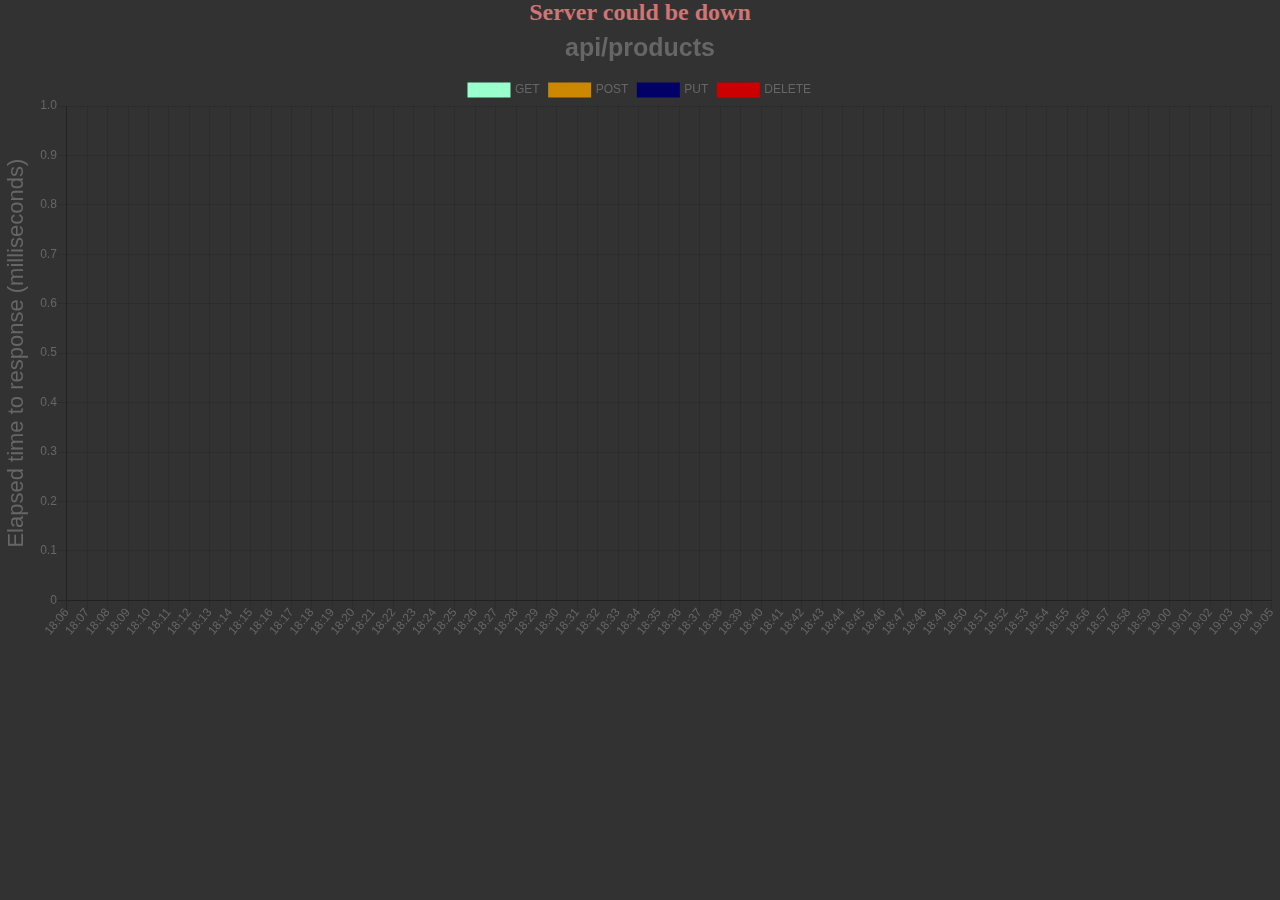
<file: dashboard/index.html>
<!DOCTYPE html><html lang="en"><head> <meta charset="UTF-8"/> <meta http-equiv="X-UA-Compatible" content="IE=edge"/> <meta name="viewport" content="width=device-width, initial-scale=1.0"/> <title>Dashboard</title> <link rel="stylesheet" href="./style/reset.css" type="text/css"/> <link rel="stylesheet" href="./style/main.css" type="text/css"/></head><body> <div class="status"> <h1 id="statusTitle">Status</h1> </div><canvas id="canvas" width="100%" height="48%"></canvas> <script src="js/libraries/Chart.min.js"></script> <script src="js/chart.js"></script> <script src="js/dashboard.js"></script></body></html>
</file>
<file: dashboard/style/main.css>
body{background-color:#323232;margin:2.px}.status{text-align:center;font-size:24px; font-weight:600; color:#d17474}
</file>
